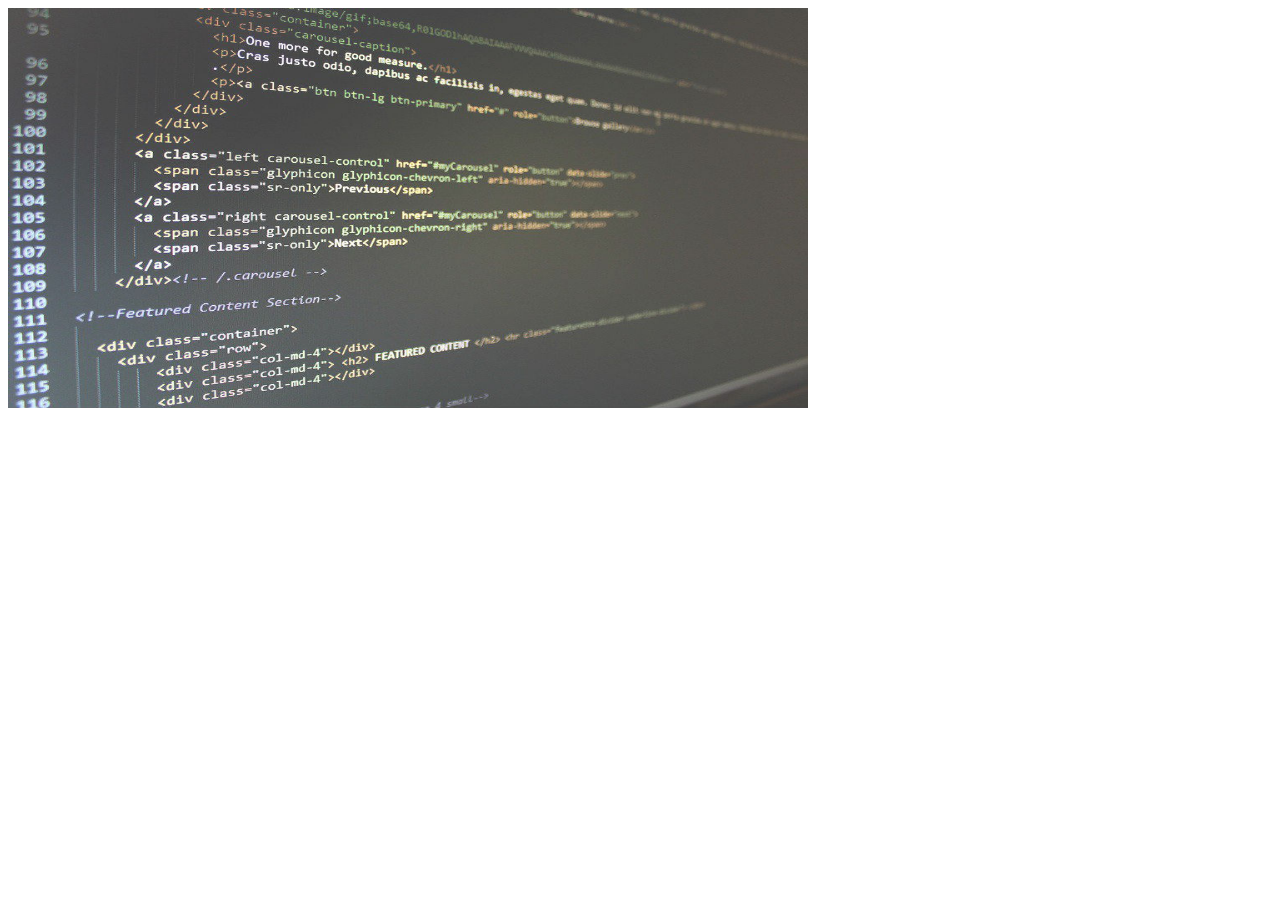
<file: carousel/index.html>
<!DOCTYPE html>
<html lang="en">
<head>
    <meta charset="UTF-8">
    <meta name="viewport" content="width=device-width, initial-scale=1.0">
    <meta http-equiv="X-UA-Compatible" content="ie=edge">
    <title>Carousel</title>
    <link rel="stylesheet" href="./style.css"/>
</head>
<body>
    <div class="carousel"></div>
    <script src="./index.js"></script>
</body>
</html>
</file>
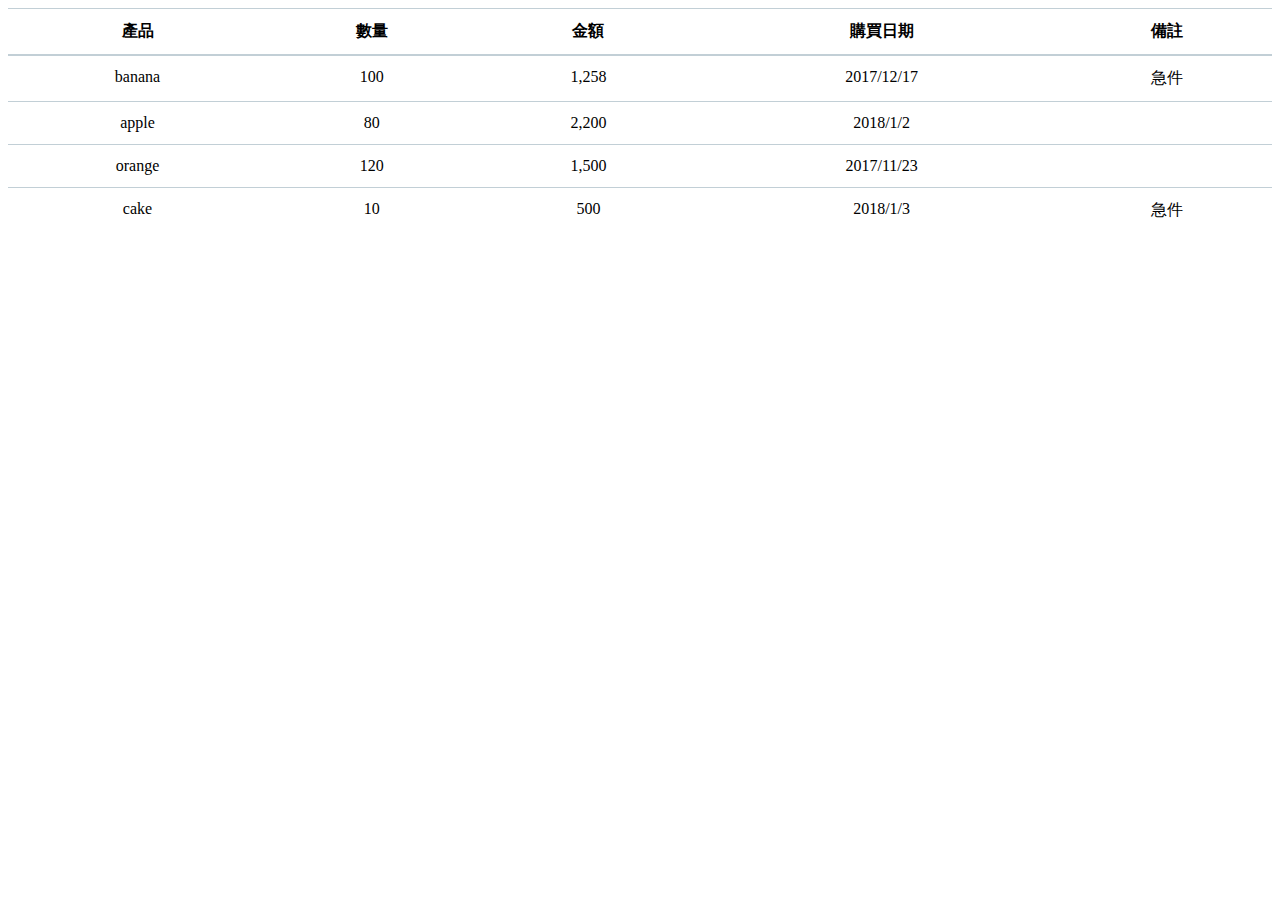
<file: tablesort/index.html>
<!DOCTYPE html>
<html lang="en">
<head>
    <meta charset="UTF-8">
    <meta name="viewport" content="width=device-width, initial-scale=1.0">
    <meta http-equiv="X-UA-Compatible" content="ie=edge">
    <title>table sort</title>
    <link rel="stylesheet" href="./style.css">
</head>
<body>
    <table class='table'>
        <thead>
            <tr>
                <th class="product">產品</th>
                <th class="mount">數量</th>
                <th class="money">金額</th>
                <th class="date">購買日期</th>
                <th class="memo">備註</th>
            </th>
        </thead>
        <tbody>
            <tr id="index1">
                <td>banana</td>
                <td>100</td>
                <td>1,258</td>
                <td>2017/12/17</td>
                <td>急件</td>
            </tr>
            <tr id="index2">
                <td>apple</td>
                <td>80</td>
                <td>2,200</td>
                <td>2018/1/2</td>
                <td></td>
            </tr>
            <tr id="index3">
                <td>orange</td>
                <td>120</td>
                <td>1,500</td>
                <td>2017/11/23</td>
                <td></td>
            </tr>
            <tr id="index4">
                <td>cake</td>
                <td>10</td>
                <td>500</td>
                <td>2018/1/3</td>
                <td>急件</td>
            </tr>
        </tbody>
    </table>
    <script src="./index.js"></script>
</body>
</html>
</file>
<file: carousel/style.css>
.large{
    width: 800px;
    height: 400px;
}
img{
    width: 100%;
    height: 100%;
}
</file>
<file: tablesort/style.css>
.table {
    width: 100%;
    max-width: 100%;
    margin-bottom: 1rem;
}
table {
    border-collapse: collapse;
}
thead {
    display: table-header-group;
    vertical-align: middle;
    border-color: inherit;
}
.table thead th {
    vertical-align: bottom;
    border-bottom: 2px solid #c2cfd6;
}
.table th, .table td {
    padding: 0.75rem;
    vertical-align: top;
    border-top: 1px solid #c2cfd6;
    text-align: center;
}
tbody {
    display: table-row-group;
    vertical-align: middle;
    border-color: inherit;
}
</file>
